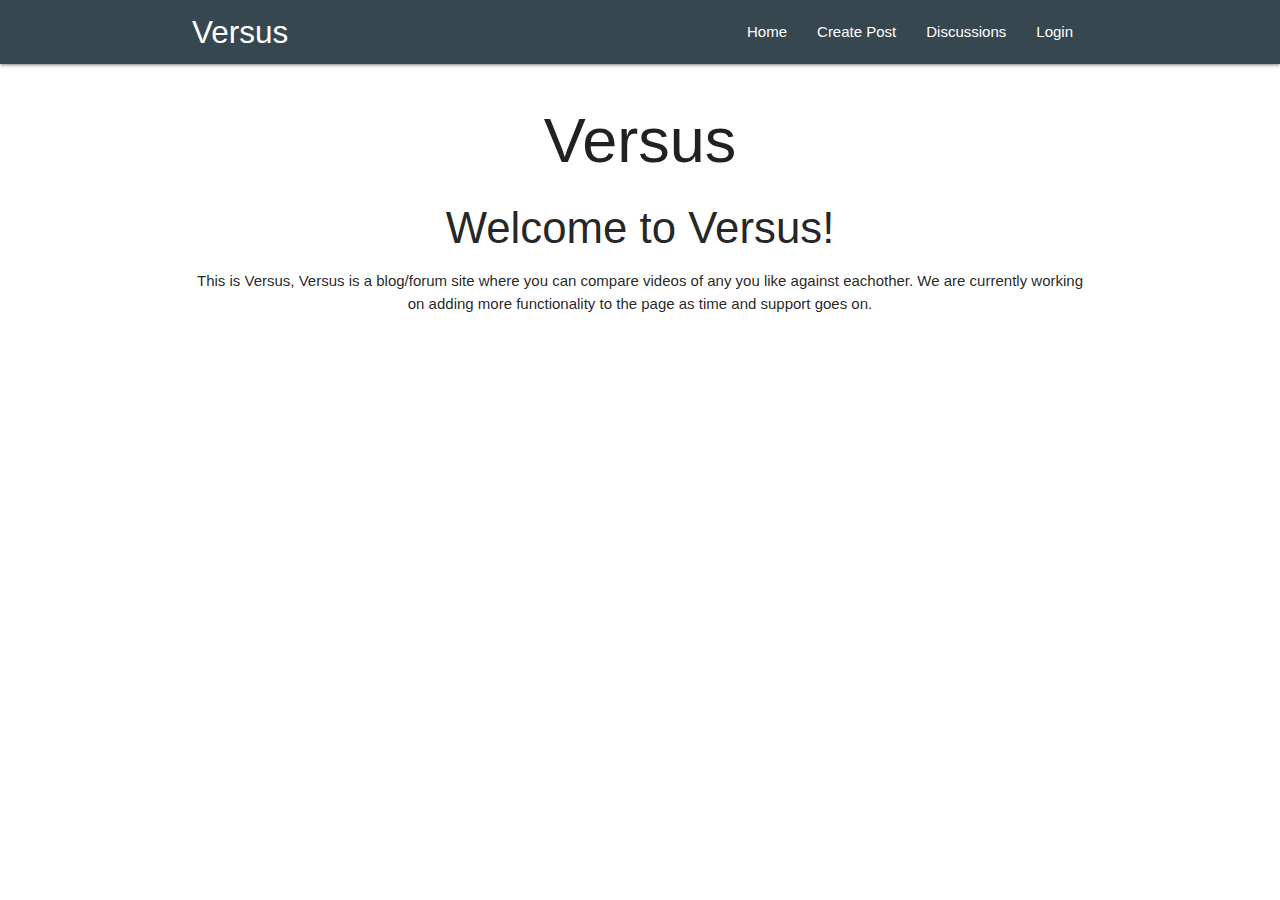
<file: index.html>
<!DOCTYPE html>
<html lang="en">
<head>
    <meta charset="utf-8">
    <meta http-equiv="X-UA-Compatible" content="IE=edge">
    <meta name="viewport" content="width=device-width, initial-scale=1.0">
    
    <link rel="stylesheet" href="https://cdnjs.cloudflare.com/ajax/libs/materialize/1.0.0/css/materialize.min.css">
    
    <script src="https://code.jquery.com/jquery-3.6.0.min.js" integrity="sha256-/xUj+3OJU5yExlq6GSYGSHk7tPXikynS7ogEvDej/m4=" crossorigin="anonymous"></script>
    <script src="https://cdnjs.cloudflare.com/ajax/libs/materialize/1.0.0/js/materialize.min.js"></script>
    <title>Versus</title>
    <link rel="stylesheet" href="./css/styles.css">
</head>
<body>
      <nav class="blue-grey darken-3">
        <div class="nav-wrapper container">
          <a href="#" id="name-logo" class="brand-logo">Versus</a>
          <ul id="nav-mobile" class="right hide-on-med-and-down">
            <li><a href="#" id="home-link">Home</a></li>
            <li><a href="#" id="create-post-link">Create Post</a></li>
            <li><a href="#" id="discussions-link">Discussions</a></li>
            <li><a href="#" id="login-link">Login</a></li>
          </ul>
        </div>
      </nav>
    <div class= "container" id="main"></div>
        

    <div id="modal1" class="modal">
      <div class="modal-content">
        <h4 id="company-name-modal">Modal Header</h4>
        <p><strong id="post-title-modal">Post Title</strong></p>
        <p id="post-user-modal">User's Post</p>
        <p id="post-text-modal">Post Text</p>
        <p id="post-tags-modal">Post Tags</p>
      </div>
      <div class="modal-footer" id="modal-footer">
        
      </div>
    </div>

    <script src="javascripts/index.js"></script>
</body>
</html>
</file>
<file: css/styles.css>
.div-login {
    --color-primary: #009579;
    --color-primary-dark: #007f67;
    --color-secondary: #252c6a;
    --color-error: #cc3333;
    --color-success: #4bb544;
    --border-radius: 4px;

    margin: 0;
    height: 100vh;
    display: flex;
    align-items: center;
    justify-content: center;
    font-size: 18px;
    background: url(./background.jpg);
    background-size: cover;
}

.container-login {
    width: 400px;
    max-width: 400px;
    margin: 1rem;
    padding: 2rem;
    box-shadow: 0 0 40px rgba(0, 0, 0, 0.2);
    border-radius: var(--border-radius);
    background: #ffffff;
}

.container-login,
.form__input,
.form__button {
    font: 500 1rem 'Quicksand', sans-serif;
}

.form--hidden {
    display: none;
}

.form > *:first-child {
    margin-top: 0;
}

.form > *:last-child {
    margin-bottom: 0;
}

.form__title {
    margin-bottom: 2rem;
    text-align: center;
}

.form__message {
    text-align: center;
    margin-bottom: 1rem;
}

.form__message--success {
    color: var(--color-success);
}

.form__message--error {
    color: var(--color-error);
}

.form__input-group {
    margin-bottom: 1rem;
}

.form__input {
    display: block;
    width: 100%;
    padding: 0.75rem;
    box-sizing: border-box;
    border-radius: var(--border-radius);
    border: 1px solid #dddddd;
    outline: none;
    background: #eeeeee;
    transition: background 0.2s, border-color 0.2s;
}

.form__input:focus {
    border-color: var(--color-primary);
    background: #ffffff;
}

.form__input--error {
    color: var(--color-error);
    border-color: var(--color-error);
}

.form__input-error-message {
    margin-top: 0.5rem;
    font-size: 0.85rem;
    color: var(--color-error);
}

.form__button {
    width: 100%;
    padding: 1rem 2rem;
    font-weight: bold;
    font-size: 1.1rem;
    color: #ffffff;
    border: none;
    border-radius: var(--border-radius);
    outline: none;
    cursor: pointer;
    background: var(--color-primary);
}

.form__button:hover {
    background: var(--color-primary-dark);
}

.form__button:active {
    transform: scale(0.98);
}

.form__text {
    text-align: center;
}

.form__link {
    color: var(--color-secondary);
    text-decoration: none;
    cursor: pointer;
}

.form__link:hover {
    text-decoration: underline;
}
</file>
